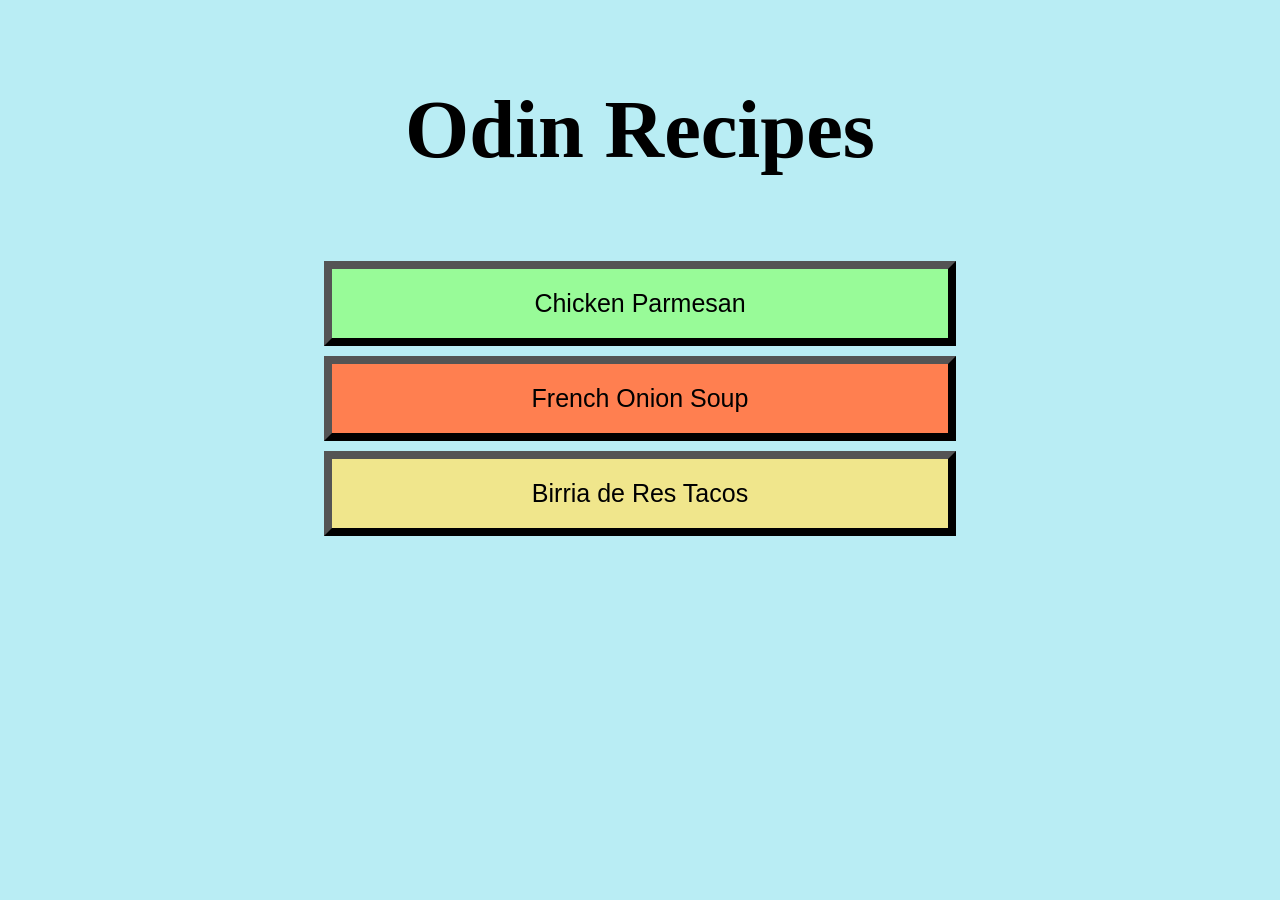
<file: index.html>
<!DOCTYPE html>
<html lang="en">
<head>
    <meta charset="UTF-8">
    <meta name="viewport" content="width=device-width, initial-scale=1.0">
    <title>1st Odin Project</title>
    <link rel="stylesheet" href="main.css">
</head>
<body>
    <div class="title">
        <h2>Odin Recipes</h2>
    </div>
    <div class="recipe one"><a href="recipes/chicken-parm.html">Chicken Parmesan</a></div>
    <div class="recipe two"><a href="recipes/french-onion-soup.html">French Onion Soup</a></div>
    <div class="recipe three"><a href="recipes/birria-tacos.html">Birria de Res Tacos</a></div>   
</body>
</html>
</file>
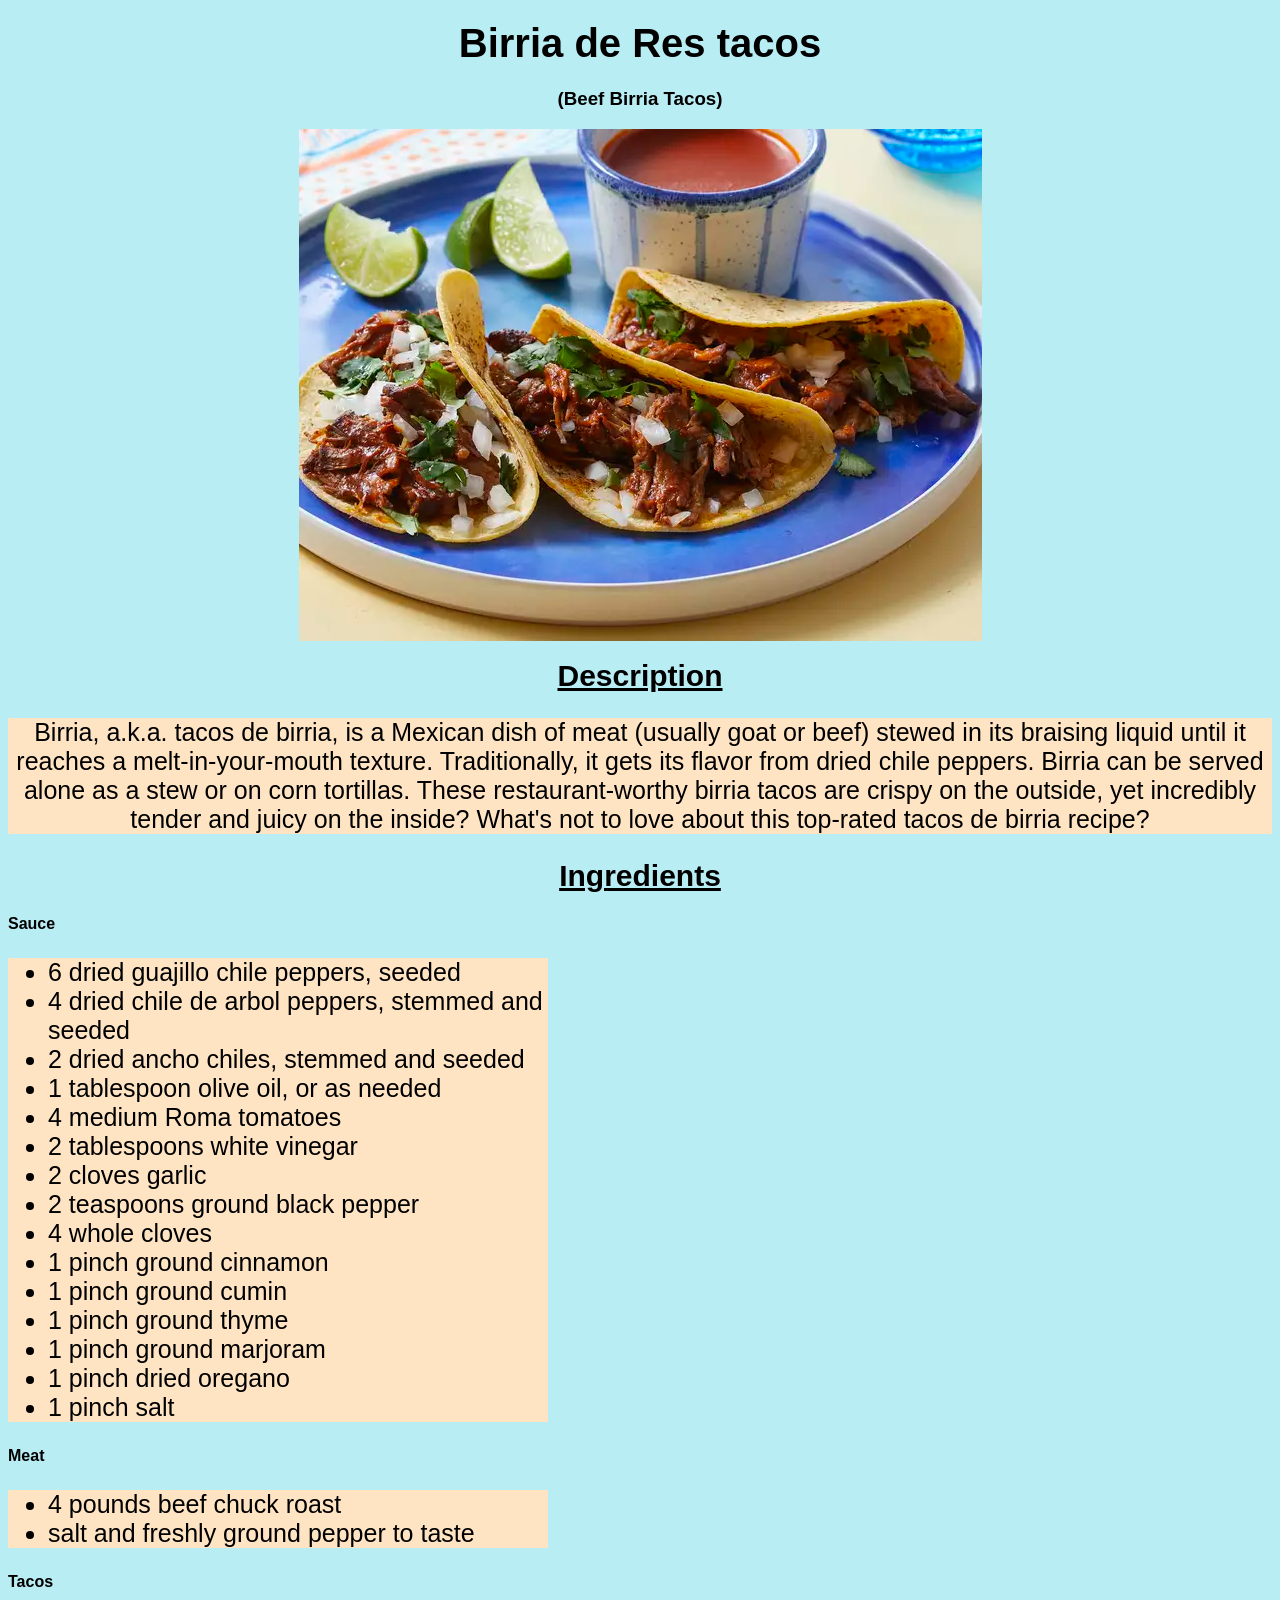
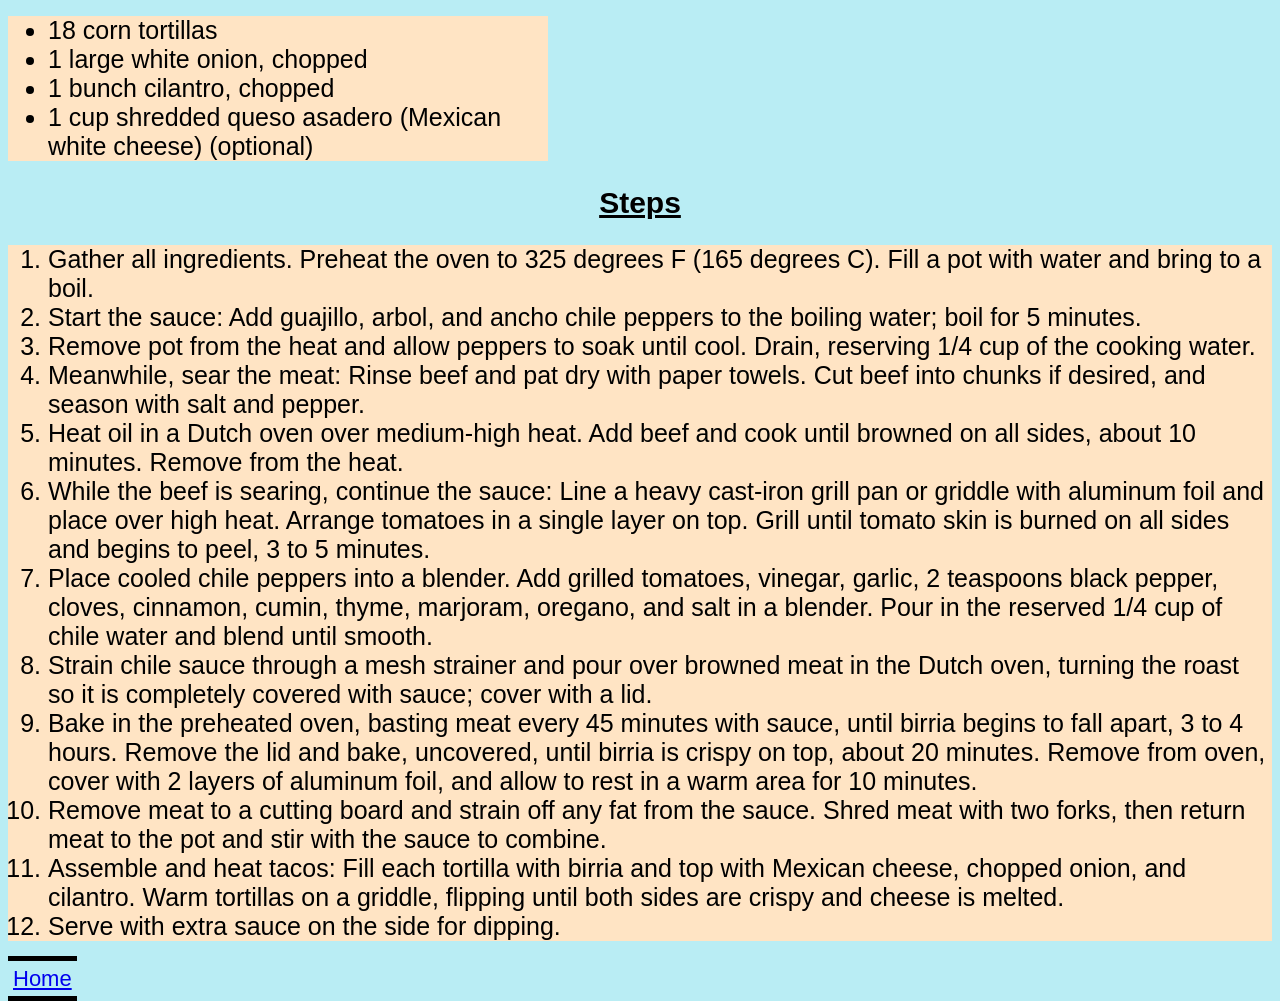
<file: recipes/birria-tacos.html>
<!DOCTYPE html>
<html lang="en">
<head>
    <meta charset="UTF-8">
    <meta name="viewport" content="width=device-width, initial-scale=1.0">
    <title>Birria Beef Tacos</title>
    <link rel="stylesheet" href="recipes.css">
</head>
<body>
    <h1>
        <div class="title">Birria de Res tacos</div>
    </h1>
    <h3>
        <div id="subtitle">(Beef Birria Tacos)</div>
    </h3>
    <img src="../images/birria-tacos.jpg" alt="2 birria tacos with beef consumme">
    <h3><div class="p-header">Description</div></h3>
    <p>Birria, a.k.a. tacos de birria, is a Mexican dish of meat (usually goat or beef) stewed in its braising liquid until it reaches a melt-in-your-mouth texture. Traditionally, it gets its flavor from dried chile peppers. Birria can be served alone as a stew or on corn tortillas. These restaurant-worthy birria tacos are crispy on the outside, yet incredibly tender and juicy on the inside? What's not to love about this top-rated tacos de birria recipe?</p>
    <h3><div class="p-header">Ingredients</div></h3>
    <h4>Sauce</h4>
    <ul class="list">
        <li>6 dried guajillo chile peppers, seeded </li>
        <li>4 dried chile de arbol peppers, stemmed and seeded</li>
        <li>2 dried ancho chiles, stemmed and seeded</li>
        <li>1 tablespoon olive oil, or as needed</li>
        <li>4 medium Roma tomatoes</li>
        <li>2 tablespoons white vinegar</li>
        <li>2 cloves garlic</li>
        <li>2 teaspoons ground black pepper</li>
        <li>4 whole cloves</li>
        <li>1 pinch ground cinnamon</li>
        <li>1 pinch ground cumin</li>
        <li>1 pinch ground thyme</li>
        <li>1 pinch ground marjoram</li>
        <li>1 pinch dried oregano</li>
        <li>1 pinch salt</li>
    </ul>
    <h4>Meat</h4>
    <ul class="list">
        <li>4 pounds beef chuck roast</li>
        <li>salt and freshly ground pepper to taste</li>
    </ul>
    <h4>Tacos</h4>
    <ul class="list">
        <li>18 corn tortillas</li>
        <li>1 large white onion, chopped</li>
        <li>1 bunch cilantro, chopped</li>
        <li>1 cup shredded queso asadero (Mexican white cheese) (optional)</li>
    </ul>
    <h3><div class="p-header">Steps</div></h3>
    <ol class="step">
        <li>Gather all ingredients. Preheat the oven to 325 degrees F (165 degrees C). Fill a pot with water and bring to a boil.</li>
        <li>Start the sauce: Add guajillo, arbol, and ancho chile peppers to the boiling water; boil for 5 minutes.</li>
        <li>Remove pot from the heat and allow peppers to soak until cool. Drain, reserving 1/4 cup of the cooking water.</li>
        <li>Meanwhile, sear the meat: Rinse beef and pat dry with paper towels. Cut beef into chunks if desired, and season with salt and pepper.</li>
        <li>Heat oil in a Dutch oven over medium-high heat. Add beef and cook until browned on all sides, about 10 minutes. Remove from the heat.</li>
        <li>While the beef is searing, continue the sauce: Line a heavy cast-iron grill pan or griddle with aluminum foil and place over high heat. Arrange tomatoes in a single layer on top. Grill until tomato skin is burned on all sides and begins to peel, 3 to 5 minutes.</li>
        <li>Place cooled chile peppers into a blender. Add grilled tomatoes, vinegar, garlic, 2 teaspoons black pepper, cloves, cinnamon, cumin, thyme, marjoram, oregano, and salt in a blender. Pour in the reserved 1/4 cup of chile water and blend until smooth.</li>
        <li>Strain chile sauce through a mesh strainer and pour over browned meat in the Dutch oven, turning the roast so it is completely covered with sauce; cover with a lid.</li>
        <li>Bake in the preheated oven, basting meat every 45 minutes with sauce, until birria begins to fall apart, 3 to 4 hours. Remove the lid and bake, uncovered, until birria is crispy on top, about 20 minutes. Remove from oven, cover with 2 layers of aluminum foil, and allow to rest in a warm area for 10 minutes.</li>
        <li>Remove meat to a cutting board and strain off any fat from the sauce. Shred meat with two forks, then return meat to the pot and stir with the sauce to combine.</li>
        <li>Assemble and heat tacos: Fill each tortilla with birria and top with Mexican cheese, chopped onion, and cilantro. Warm tortillas on a griddle, flipping until both sides are crispy and cheese is melted.</li>
        <li>Serve with extra sauce on the side for dipping.</li>
    </ol>
    <a href="../index.html" class="home">Home</a>
</body>
</html>
</file>
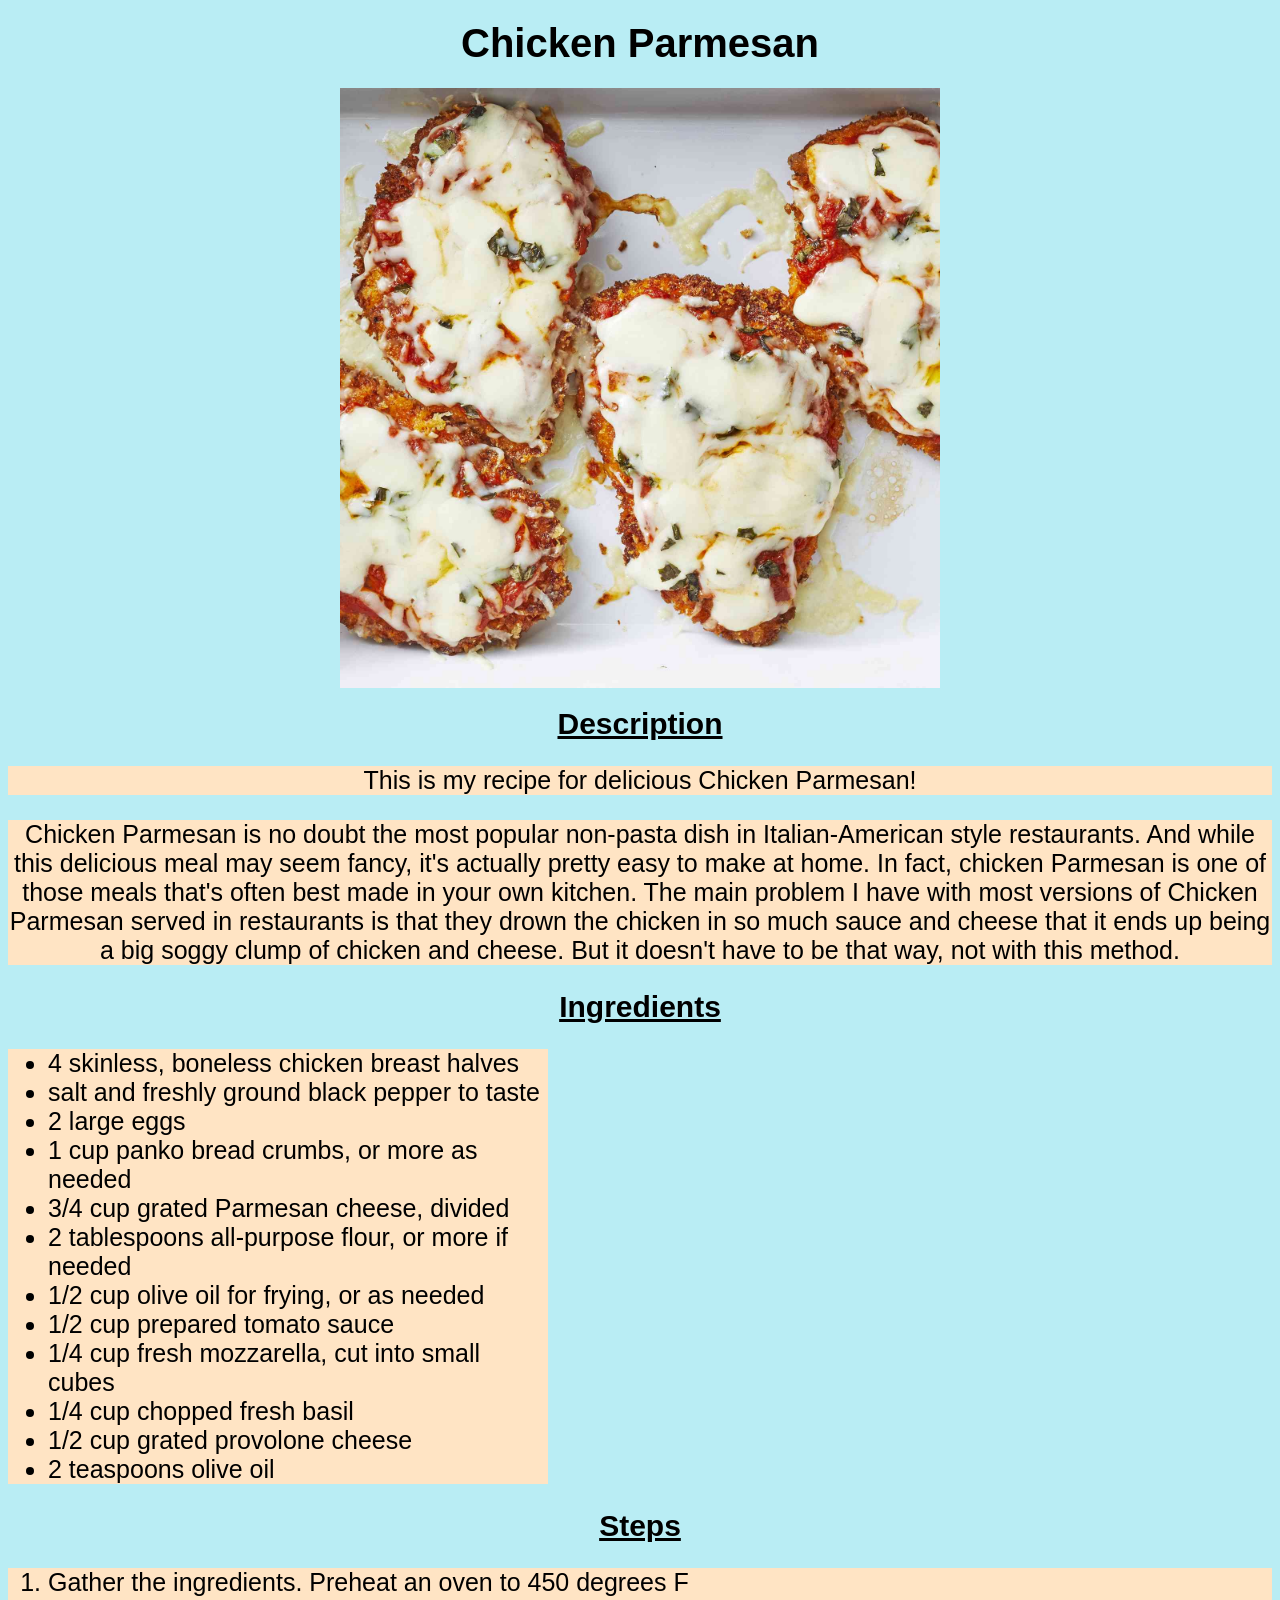
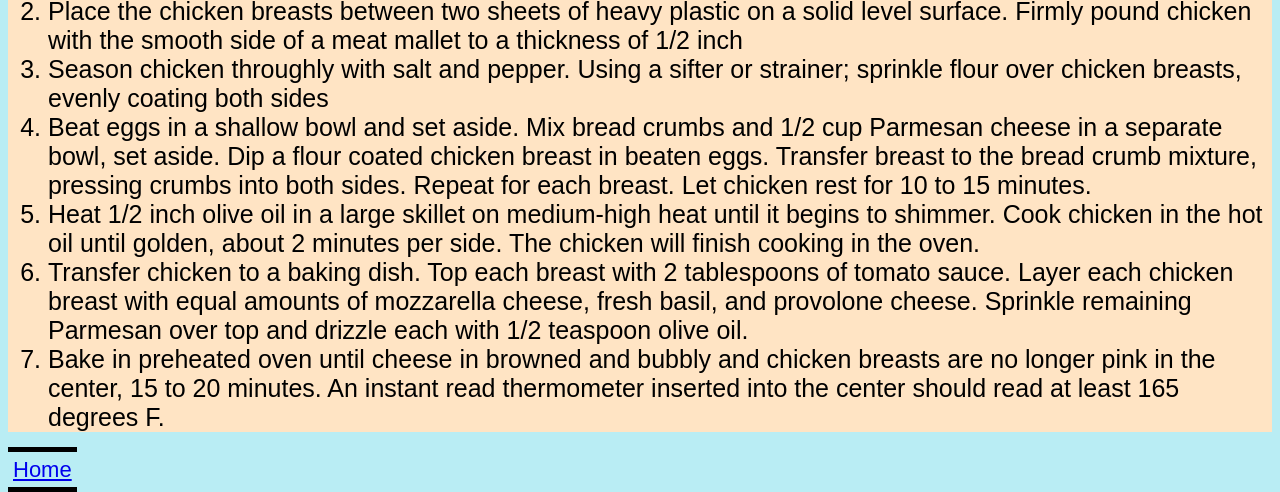
<file: recipes/chicken-parm.html>
<!DOCTYPE html>
<html lang="en">
<head>
    <meta charset="UTF-8">
    <meta name="viewport" content="width=device-width, initial-scale=1.0">
    <title>Delicous Chicken Parmesan</title>
    <link rel="stylesheet" href="recipes.css">
</head>
<body>
    <h1>
        <div class="title">Chicken Parmesan</div>
    </h1>
    <img src="../images/chicken-parm.jpg" alt="Finished recipe of chicken-parm" height="600" width="600">
    <h3><div class="p-header">Description</div></h3>
    <p>This is my recipe for delicious Chicken Parmesan!</p>
    <p>Chicken Parmesan is no doubt the most popular non-pasta dish in Italian-American style restaurants. And while this delicious meal may seem fancy, it's actually pretty easy to make at home.
        In fact, chicken Parmesan is one of those meals that's often best made in your own kitchen. The main problem I have with most versions of Chicken Parmesan served in restaurants is that they drown the chicken in so much sauce and cheese that it ends up being a big soggy clump of chicken and cheese. But it doesn't have to be that way, not with this method.</p>
    <h3><div class="p-header">Ingredients</div></h3>
    <ul class="list">
        <li>4 skinless, boneless chicken breast halves</li>
        <li>salt and freshly ground black pepper to taste</li>
        <li>2 large eggs</li>
        <li>1 cup panko bread crumbs, or more as needed</li>
        <li>3/4 cup grated Parmesan cheese, divided</li>
        <li>2 tablespoons all-purpose flour, or more if needed</li>
        <li>1/2 cup olive oil for frying, or as needed</li>
        <li>1/2 cup prepared tomato sauce</li>
        <li>1/4 cup fresh mozzarella, cut into small cubes</li>
        <li>1/4 cup chopped fresh basil</li>
        <li>1/2 cup grated provolone cheese</li>
        <li>2 teaspoons olive oil</li>
    </ul>
    <h3><div class="p-header">Steps</div></h3>
    <ol class="step">
        <li>Gather the ingredients. Preheat an oven to 450 degrees F</li>
        <li>Place the chicken breasts between two sheets of heavy plastic on a solid level surface. Firmly pound chicken with the smooth side of a meat mallet to a thickness of 1/2 inch</li>
        <li>Season chicken throughly with salt and pepper. Using a sifter or strainer; sprinkle flour over chicken breasts, evenly coating both sides</li>
        <li>Beat eggs in a shallow bowl and set aside. Mix bread crumbs and 1/2 cup Parmesan cheese in a separate bowl, set aside. Dip a flour coated chicken breast in beaten eggs. Transfer breast to the bread crumb mixture, pressing crumbs into both sides. Repeat for each breast. Let chicken rest for 10 to 15 minutes.</li>
        <li>Heat 1/2 inch olive oil in a large skillet on medium-high heat until it begins to shimmer. Cook chicken in the hot oil until golden, about 2 minutes per side. The chicken will finish cooking in the oven.</li>
        <li>Transfer chicken to a baking dish. Top each breast with 2 tablespoons of tomato sauce. Layer each chicken breast with equal amounts of mozzarella cheese, fresh basil, and provolone cheese. Sprinkle remaining Parmesan over top and drizzle each with 1/2 teaspoon olive oil.</li>
        <li>Bake in preheated oven until cheese in browned and bubbly and chicken breasts are no longer pink in the center, 15 to 20 minutes. An instant read thermometer inserted into the center should read at least 165 degrees F.</li>
    </ol>
    <a href="../index.html" class="home">Home</a>
</body>
</html>
</file>
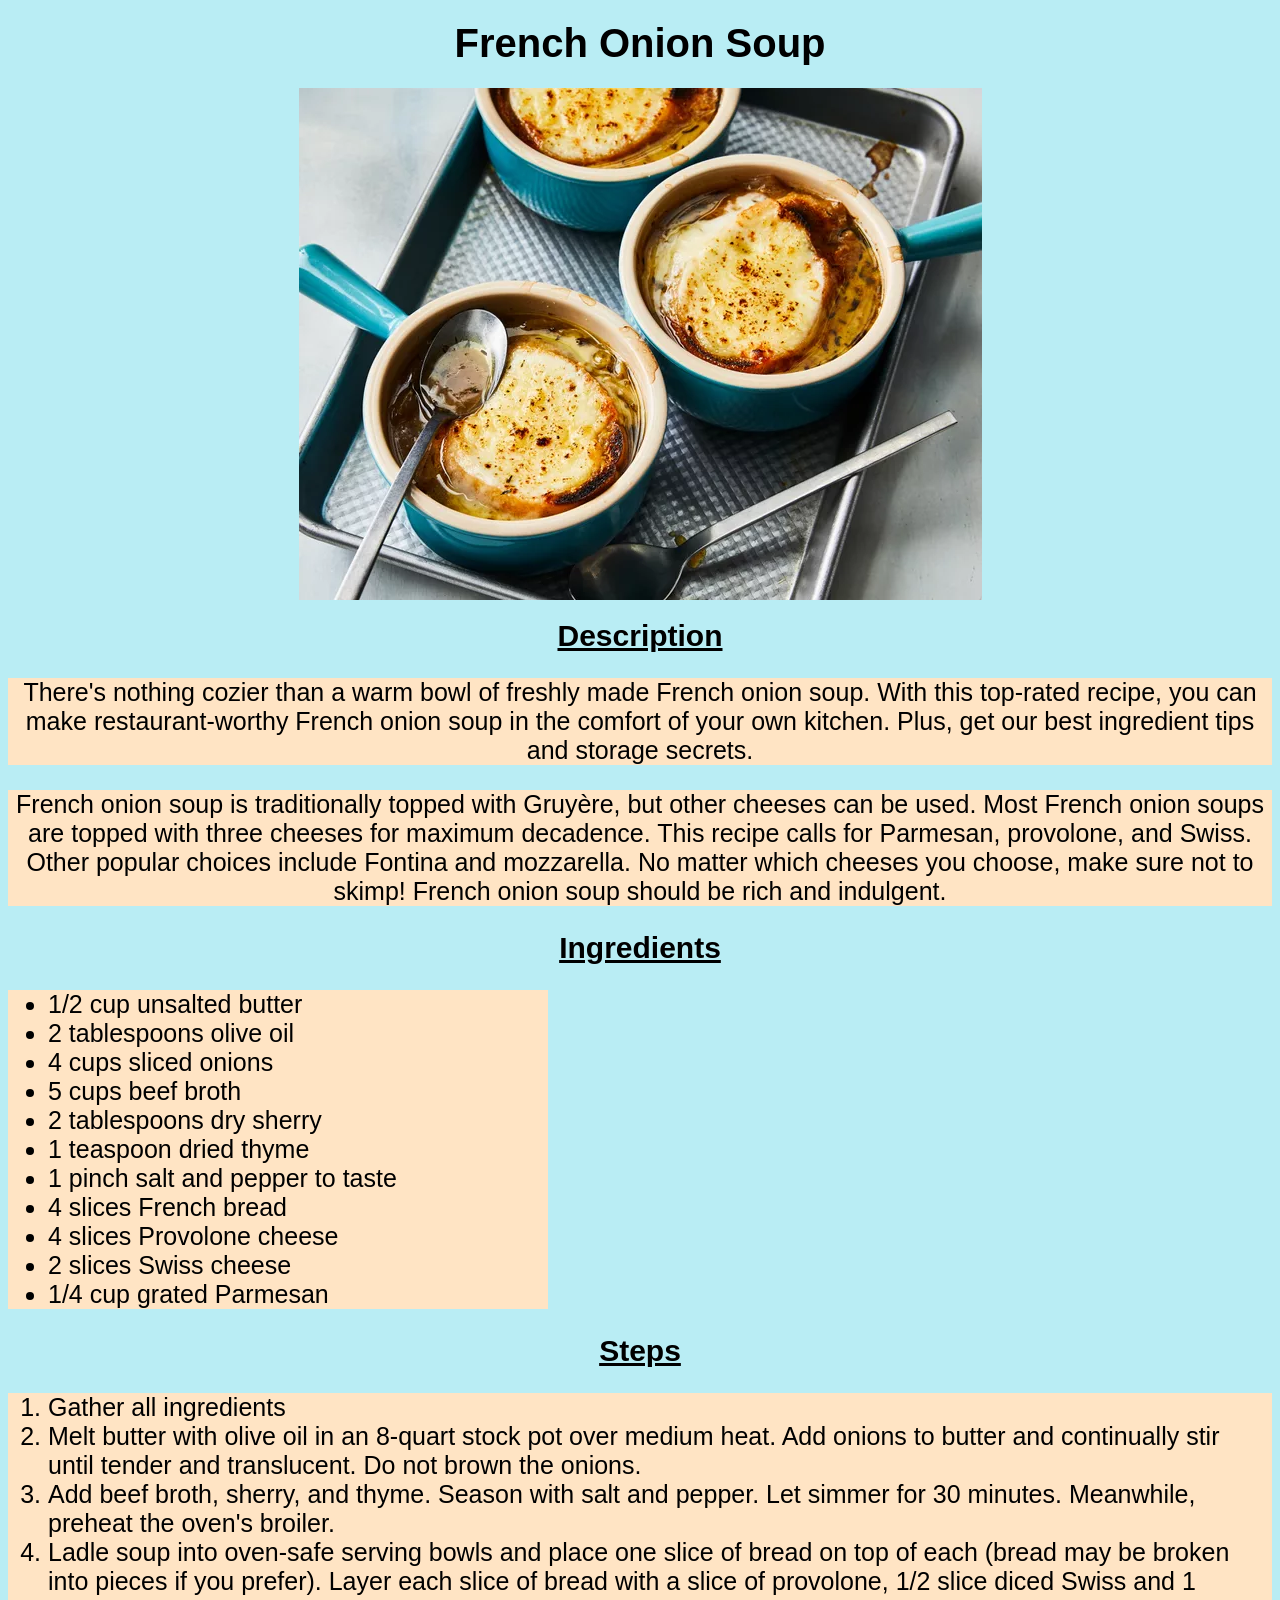
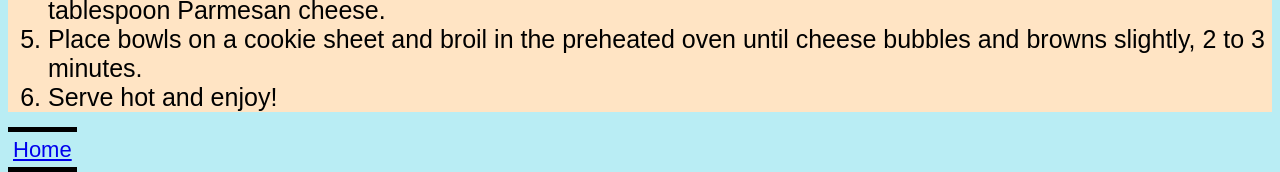
<file: recipes/french-onion-soup.html>
<!DOCTYPE html>
<html lang="en">
<head>
    <meta charset="UTF-8">
    <meta name="viewport" content="width=device-width, initial-scale=1.0">
    <title>Rich & Simple French Onion Soup</title>
    <link rel="stylesheet" href="recipes.css">
</head>
<body>
    <h1>
        <div class="title">French Onion Soup</div>
    </h1>
    <img src="../images/french-onion.jpg" alt="Two bowls of french onion soup">
    <h3><div class="p-header">Description</div></h3>
    <p>There's nothing cozier than a warm bowl of freshly made French onion soup. With this top-rated recipe, you can make restaurant-worthy French onion soup in the comfort of your own kitchen. Plus, get our best ingredient tips and storage secrets.</p>
    <p>French onion soup is traditionally topped with Gruyère, but other cheeses can be used. Most French onion soups are topped with three cheeses for maximum decadence.

        This recipe calls for Parmesan, provolone, and Swiss. Other popular choices include Fontina and mozzarella. No matter which cheeses you choose, make sure not to skimp! French onion soup should be rich and indulgent.</p>
    <h3><div class="p-header">Ingredients</div></h3>
    <ul class="list">
        <li>1/2 cup unsalted butter</li>
        <li>2 tablespoons olive oil</li>
        <li>4 cups sliced onions</li>
        <li>5 cups beef broth</li>
        <li>2 tablespoons dry sherry</li>
        <li>1 teaspoon dried thyme</li>
        <li>1 pinch salt and pepper to taste</li>
        <li>4 slices French bread</li>
        <li>4 slices Provolone cheese</li>
        <li>2 slices Swiss cheese</li>
        <li>1/4 cup grated Parmesan</li>
    </ul>
    <h3><div class="p-header">Steps</div></h3>
    <ol class="step">
        <li>Gather all ingredients</li>
        <li>Melt butter with olive oil in an 8-quart stock pot over medium heat. Add onions to butter and continually stir until tender and translucent. Do not brown the onions.</li>
        <li>Add beef broth, sherry, and thyme. Season with salt and pepper. Let simmer for 30 minutes. Meanwhile, preheat the oven's broiler.</li>
        <li>Ladle soup into oven-safe serving bowls and place one slice of bread on top of each (bread may be broken into pieces if you prefer). Layer each slice of bread with a slice of provolone, 1/2 slice diced Swiss and 1 tablespoon Parmesan cheese.</li>
        <li>Place bowls on a cookie sheet and broil in the preheated oven until cheese bubbles and browns slightly, 2 to 3 minutes.</li>
        <li>Serve hot and enjoy!</li>
    </ol>
    <a href="../index.html" class="home">Home</a>
</body>
</html>
</file>
<file: main.css>
/* main.css */

html {
    background-color: rgb(185, 237, 244);
    font-family: Arial, Hel, sans-serif;
}

.title {
    text-align: center;
    font-size: 55px;
    padding: 5px;
    margin-bottom: 10px;
    font-family: 'Brush Script MT', cursive;
}

.recipe {
    text-align: center;
    font-size: 25px;
    border: 8px black;
    border-style: outset;
    padding: 20px;
    margin: 10px;
    margin-left: 25%;
    margin-right: 25%;

}

.one {
    background-color: palegreen;
}

.two {
    background-color: coral;
}

.three {
    background-color: khaki;
}
a {
    color: black;
    text-decoration: none;
}
</file>
<file: recipes/recipes.css>
/* recipes.css */

html {
    background-color: rgb(185, 237, 244);
    font-family: Arial, Helvetica, sans-serif;
}

img {
    display: block;
    margin: auto;
}

.title {
    text-align: center;
    font-size: 40px;
}

#subtitle {
    text-align: center;
}

.p-header {
    text-decoration: underline;
    text-align: center;
    font-size: 30px;
}

p {
    text-align: center;
    background-color: bisque;
    font-size: 25px;
}
.list {
    background-color: bisque;
    font-size: 25px;
    width: 500px;
    height: auto;
}

.step {
    background-color: bisque;
    font-size: 25px;

}

.home {
    border-top: 5px solid black;
    border-bottom: 5px solid black;
    font-size: 22px;
    padding: 5px;
    margin-bottom: 10px;
}
</file>
